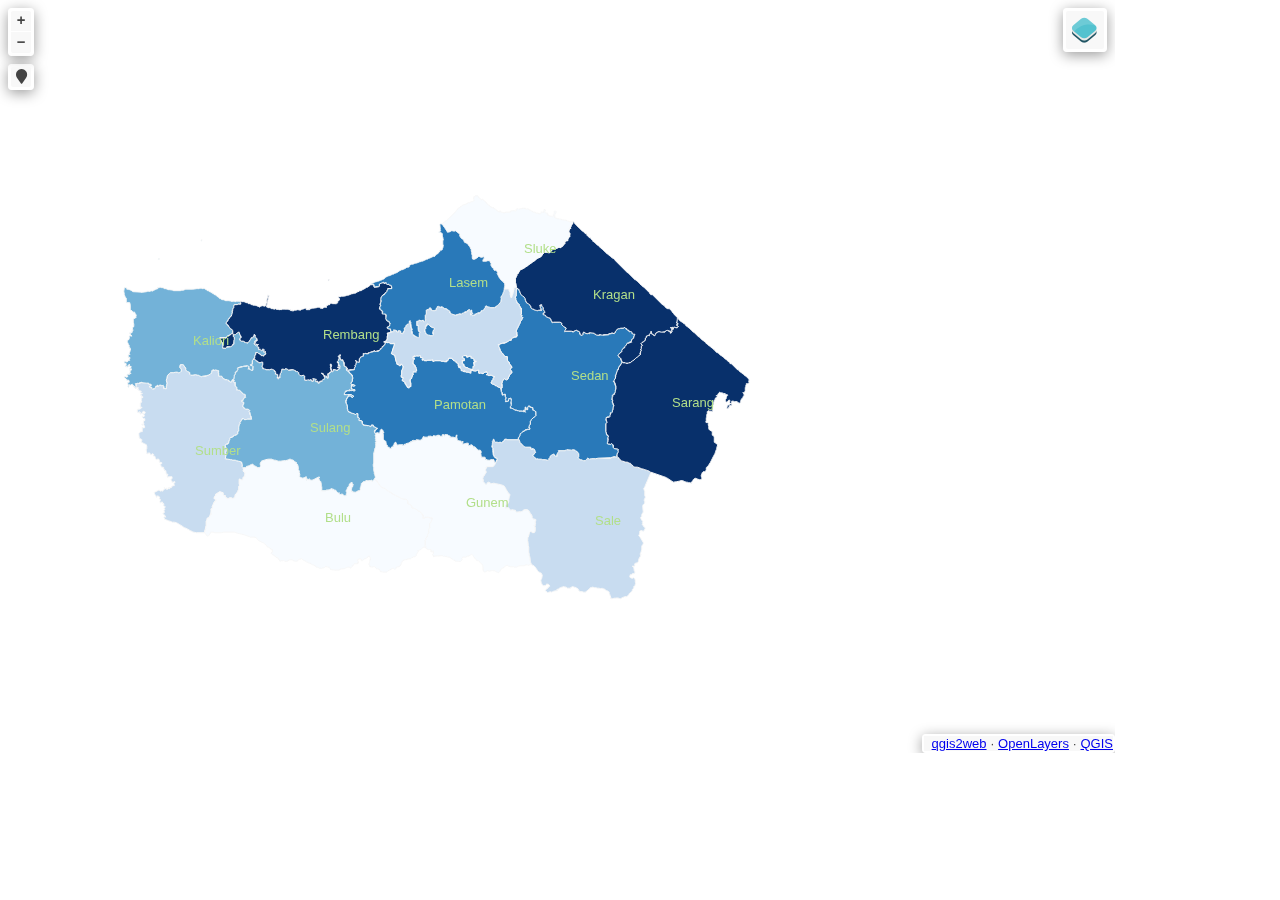
<file: Peta digital/peta digital 2024/index.html>
<!doctype html>
<html lang="en">
    <head>
        <meta charset="utf-8">
        <meta http-equiv="X-UA-Compatible" content="IE=edge">
        <meta name="viewport" content="initial-scale=1,user-scalable=no,maximum-scale=1,width=device-width">
        <meta name="mobile-web-app-capable" content="yes">
        <meta name="apple-mobile-web-app-capable" content="yes">
        <link rel="stylesheet" href="./resources/ol.css">
        <link rel="stylesheet" href="resources/fontawesome-all.min.css">
        <link rel="stylesheet" href="./resources/ol-layerswitcher.css">
        <link rel="stylesheet" href="./resources/qgis2web.css">
        <style>
        html, body {
            background-color: #ffffff;
        }
        .ol-control > * {
            background-color: #f8f8f8!important;
            color: #444444!important;
            border-radius: 0px;
        }
        .ol-attribution a, .gcd-gl-input::placeholder, .search-layer-input-search::placeholder {
            color: #444444!important;
        }
        .search-layer-input-search {
            background-color: #f8f8f8!important;
        }
        .ol-control > *:focus, .ol-control >*:hover {
            background-color: rgba(248, 248, 248, 0.7)!important;
        } 
        .ol-control {
            background-color: rgba(255,255,255,.4) !important;
            padding: 2px !important;
        } 
        </style>

        <style>
        #map {
            width: 1115px;
            height: 753px;
        }
        </style>
        <title></title>
    </head>
    <body>
        <div id="map">
            <div id="popup" class="ol-popup">
                <a href="#" id="popup-closer" class="ol-popup-closer"></a>
                <div id="popup-content"></div>
            </div>
        </div>
        <script src="resources/qgis2web_expressions.js"></script>
        <script src="./resources/functions.js"></script>
        <script src="./resources/ol.js"></script>
        <script src="./resources/ol-layerswitcher.js"></script>
        <script src="layers/LapakGIS_Batas_Kecamatan_2024_1.js"></script>
        <script src="styles/LapakGIS_Batas_Kecamatan_2024_1_style.js"></script>
        <script src="./layers/layers.js" type="text/javascript"></script> 
        <script src="./resources/Autolinker.min.js"></script>
        <script src="./resources/qgis2web.js"></script>
    </body>
</html>
</file>
<file: Peta digital/peta digital 2024/resources/ol.css>
.ol-box{box-sizing:border-box;border-radius:2px;border:2px solid #00f}.ol-mouse-position{top:8px;right:8px;position:absolute}.ol-scale-line{background:rgba(0,60,136,.3);border-radius:4px;bottom:8px;left:8px;padding:2px;position:absolute}.ol-scale-line-inner{border:1px solid #eee;border-top:none;color:#eee;font-size:10px;text-align:center;margin:1px;will-change:contents,width;transition:all .25s}.ol-scale-bar{position:absolute;bottom:8px;left:8px}.ol-scale-step-marker{width:1px;height:15px;background-color:#000;float:right;z-Index:10}.ol-scale-step-text{position:absolute;bottom:-5px;font-size:12px;z-Index:11;color:#000;text-shadow:-2px 0 #fff,0 2px #fff,2px 0 #fff,0 -2px #fff}.ol-scale-text{position:absolute;font-size:14px;text-align:center;bottom:25px;color:#000;text-shadow:-2px 0 #fff,0 2px #fff,2px 0 #fff,0 -2px #fff}.ol-scale-singlebar{position:relative;height:10px;z-Index:9;box-sizing:border-box;border:1px solid #000}.ol-unsupported{display:none}.ol-unselectable,.ol-viewport{-webkit-touch-callout:none;-webkit-user-select:none;-moz-user-select:none;-ms-user-select:none;user-select:none;-webkit-tap-highlight-color:transparent}.ol-selectable{-webkit-touch-callout:default;-webkit-user-select:text;-moz-user-select:text;-ms-user-select:text;user-select:text}.ol-grabbing{cursor:-webkit-grabbing;cursor:-moz-grabbing;cursor:grabbing}.ol-grab{cursor:move;cursor:-webkit-grab;cursor:-moz-grab;cursor:grab}.ol-control{position:absolute;background-color:rgba(255,255,255,.4);border-radius:4px;padding:2px}.ol-control:hover{background-color:rgba(255,255,255,.6)}.ol-zoom{top:.5em;left:.5em}.ol-rotate{top:.5em;right:.5em;transition:opacity .25s linear,visibility 0s linear}.ol-rotate.ol-hidden{opacity:0;visibility:hidden;transition:opacity .25s linear,visibility 0s linear .25s}.ol-zoom-extent{top:4.643em;left:.5em}.ol-full-screen{right:.5em;top:.5em}.ol-control button{display:block;margin:1px;padding:0;color:#fff;font-size:1.14em;font-weight:700;text-decoration:none;text-align:center;height:1.375em;width:1.375em;line-height:.4em;background-color:rgba(0,60,136,.5);border:none;border-radius:2px}.ol-control button::-moz-focus-inner{border:none;padding:0}.ol-zoom-extent button{line-height:1.4em}.ol-compass{display:block;font-weight:400;font-size:1.2em;will-change:transform}.ol-touch .ol-control button{font-size:1.5em}.ol-touch .ol-zoom-extent{top:5.5em}.ol-control button:focus,.ol-control button:hover{text-decoration:none;background-color:rgba(0,60,136,.7)}.ol-zoom .ol-zoom-in{border-radius:2px 2px 0 0}.ol-zoom .ol-zoom-out{border-radius:0 0 2px 2px}.ol-attribution{text-align:right;bottom:.5em;right:.5em;max-width:calc(100% - 1.3em)}.ol-attribution ul{margin:0;padding:0 .5em;color:#000;text-shadow:0 0 2px #fff}.ol-attribution li{display:inline;list-style:none}.ol-attribution li:not(:last-child):after{content:" "}.ol-attribution img{max-height:2em;max-width:inherit;vertical-align:middle}.ol-attribution button,.ol-attribution ul{display:inline-block}.ol-attribution.ol-collapsed ul{display:none}.ol-attribution:not(.ol-collapsed){background:rgba(255,255,255,.8)}.ol-attribution.ol-uncollapsible{bottom:0;right:0;border-radius:4px 0 0}.ol-attribution.ol-uncollapsible img{margin-top:-.2em;max-height:1.6em}.ol-attribution.ol-uncollapsible button{display:none}.ol-zoomslider{top:4.5em;left:.5em;height:200px}.ol-zoomslider button{position:relative;height:10px}.ol-touch .ol-zoomslider{top:5.5em}.ol-overviewmap{left:.5em;bottom:.5em}.ol-overviewmap.ol-uncollapsible{bottom:0;left:0;border-radius:0 4px 0 0}.ol-overviewmap .ol-overviewmap-map,.ol-overviewmap button{display:inline-block}.ol-overviewmap .ol-overviewmap-map{border:1px solid #7b98bc;height:150px;margin:2px;width:150px}.ol-overviewmap:not(.ol-collapsed) button{bottom:1px;left:2px;position:absolute}.ol-overviewmap.ol-collapsed .ol-overviewmap-map,.ol-overviewmap.ol-uncollapsible button{display:none}.ol-overviewmap:not(.ol-collapsed){background:rgba(255,255,255,.8)}.ol-overviewmap-box{border:2px dotted rgba(0,60,136,.7)}.ol-overviewmap .ol-overviewmap-box:hover{cursor:move}
/*# sourceMappingURL=ol.css.map */
</file>
<file: Peta digital/peta digital 2024/resources/ol-layerswitcher.css>
.layer-switcher {
  position: absolute;
  top: 3.5em;
  right: 0.5em;
  text-align: left;
}

.layer-switcher .panel {
  margin: 0;
  border: 4px solid #eee;
  border-radius: 4px;
  background-color: white;
  display: none;
  max-height: inherit;
  height: 100%;
  box-sizing: border-box;
  overflow-y: auto;
}

.layer-switcher button {
  float: right;
  z-index: 1;
  width: 38px;
  height: 38px;
  background-image: url('[data-uri]')
    /*logo.png*/;
  background-repeat: no-repeat;
  background-position: 2px;
  background-color: white;
  color: black;
  border: none;
}

.layer-switcher button:focus,
.layer-switcher button:hover {
  background-color: white;
}

.layer-switcher.shown {
  overflow-y: hidden;
  display: flex;
  flex-direction: column;
  max-height: calc(100% - 5.5em);
}

.layer-switcher.shown.ol-control {
  background-color: transparent;
}

.layer-switcher.shown.ol-control:hover {
  background-color: transparent;
}
.layer-switcher.shown .panel {
  display: block;
}

.layer-switcher.shown button {
  display: none;
}

.layer-switcher.shown.layer-switcher-activation-mode-click > button {
  display: block;
  background-image: unset;
  right: 2px;
  position: absolute;
  background-color: #eee;
  margin: 1px;
}

.layer-switcher.shown button:focus,
.layer-switcher.shown button:hover {
  background-color: #fafafa;
}

.layer-switcher ul {
  list-style: none;
  margin: 1.6em 0.4em;
  padding-left: 0;
}
.layer-switcher ul ul {
  padding-left: 1.2em;
  margin: 0.1em 0 0 0;
}
.layer-switcher li.group + li.group {
  margin-top: 0.4em;
}
.layer-switcher li.group + li.layer-switcher-base-group {
}

.layer-switcher li.group > label {
  font-weight: bold;
}

.layer-switcher.layer-switcher-group-select-style-none li.group > label {
  padding-left: 1.2em;
}

.layer-switcher li {
  position: relative;
  margin-top: 0.3em;
}

.layer-switcher li input {
  position: absolute;
  left: 1.2em;
  height: 1em;
  width: 1em;
  font-size: 1em;
}
.layer-switcher li label {
  padding-left: 2.7em;
  padding-right: 1.2em;
  display: inline-block;
  margin-top: 1px;
}

.layer-switcher label.disabled {
  opacity: 0.4;
}

.layer-switcher input {
  margin: 0px;
}

.layer-switcher.touch ::-webkit-scrollbar {
  width: 4px;
}

.layer-switcher.touch ::-webkit-scrollbar-track {
  -webkit-box-shadow: inset 0 0 6px rgba(0, 0, 0, 0.3);
  border-radius: 10px;
}

.layer-switcher.touch ::-webkit-scrollbar-thumb {
  border-radius: 10px;
  -webkit-box-shadow: inset 0 0 6px rgba(0, 0, 0, 0.5);
}

li.layer-switcher-base-group > label {
  padding-left: 1.2em;
}

.layer-switcher .group button {
  position: absolute;
  left: 0;
  display: inline-block;
  vertical-align: top;
  float: none;
  font-size: 1em;
  width: 1em;
  height: 1em;
  margin: 0;
  background-position: center 2px;
  background-image: url('[data-uri]');
  -webkit-transition: -webkit-transform 0.2s ease-in-out;
  -ms-transition: -ms-transform 0.2s ease-in-out;
  transition: transform 0.2s ease-in-out;
}

.layer-switcher .group.layer-switcher-close button {
  transform: rotate(-90deg);
  -webkit-transform: rotate(-90deg);
}

.layer-switcher .group.layer-switcher-fold.layer-switcher-close > ul {
  overflow: hidden;
  height: 0;
}

/*layerswitcher on the right*/
.layer-switcher.shown.layer-switcher-activation-mode-click {
  padding-left: 34px;
}
.layer-switcher.shown.layer-switcher-activation-mode-click > button {
  left: 0;
  border-right: 0;
}

/*layerswitcher on the left*/
/*
.layer-switcher.shown.layer-switcher-activation-mode-click {
  padding-right: 34px;
}
.layer-switcher.shown.layer-switcher-activation-mode-click > button {
  right: 0;
  border-left: 0;
}
*/
</file>
<file: Peta digital/peta digital 2024/resources/qgis2web.css>
html, body {
    height: 100%;
    padding: 0;
    margin: 0;
    font-family: sans-serif;
    font-size: small;
}


#map {
    width: 100%;
    height: 100%;
}

.ol-control {
	clear: both;
	box-shadow: 0 3px 14px rgba(0, 0, 0, 0.4);
}

.ol-selectable {
	z-index: 3;
}

.ol-popup {
    display: none;
    position: absolute;
    background-color: white;
    padding: 15px;
	border-radius: 10px;
    bottom: 10px;
    left: 50%;
    transform: translateX(-50%);
	box-shadow: 0 3px 14px rgba(0,0,0,0.4);
}

.ol-popup:after, .ol-popup:before {
    top: 100%;
    border: solid transparent;
    content: " ";
    position: absolute;
}

.ol-popup:after {
    border-top-color: white;
    border-width: 10px;
    left: 50%;
    margin-left: -10px;
}

.ol-popup:before {
    border-top-color: #cccccc;
    border-width: 11px;
    left: 50%;
    margin-left: -11px;
}

.ol-popup-closer {
	text-decoration: none;
    position: absolute;
    top: 4px;
    right: 4px;
    text-align: center;
    width: 19px;
    color: #999;
    font-family: cursive;
    font-weight: bold;
}

.ol-popup-closer:after {
    content: "X";
}

#popup-content {
	font-size: 12px;
    line-height: 1.2;
    margin-top: 5px;
	max-height: 70vh;
	max-width: 70vw;
	overflow: auto;
}

#popup-content ul {
    list-style-type: none;
    padding-left: 0;
	margin: unset;
}

#popup-content li {
    margin-bottom:0.25em;
}

#popup-content>ul>li>a {
    position: relative;
    display: block;
    padding: 2px;
    border-bottom: 1px solid #666;
    font-size: 12.5px;
}

#popup-content>table {
    font-size: 11.4px;
}

.lds-roller-img{
    background-image: url("[data-uri]");
	background-size: contain;
}

th, td {
    vertical-align: top;
    text-align: left;
	color: #333;
}

th {
	min-width: 100px;
}
td {
	min-width: 100px;
}

td img {
	max-height: 60vh!important;
	max-width: 60vw!important;
}

td video {
	max-height: 60vh!important;
	max-width: 60vw!important;
}

.ol-overlaycontainer-stopevent #top-right-container .layer-switcher:hover ~ .ol-overlaycontainer-stopevent .ol-overlay-container .ol-popup {
    display: none!important;
}


#top-left-container {
    position: absolute;
    left: 0;
    top: 0;
}
#bottom-left-container {
    position: absolute;
    left: 0;
    bottom: 0;
}
#top-right-container {
    position: absolute;
    right: 0;
    top: 0;
    display: contents;
}
#bottom-right-container {
    position: absolute;
    right: 0;
    bottom: 0;
}

.top-left-title, .top-left-abstract  {
    position: relative;
    float: left;
    margin-top: 8px;
    margin-left: 8px;
}
.bottom-left-title, .bottom-left-abstract  {
    position: relative;
    float: left;
    margin-bottom: 8px;
    margin-left: 8px;
}
.top-right-title, .top-right-abstract  {
    position: relative;
    float: right;
    margin-top: 8px;
    margin-right: 8px;
}
.bottom-right-title, .bottom-right-abstract  {
    position: relative;
    float: right;
    margin-bottom: 8px;
    margin-right: 8px;
}


.project-title  {
    margin: 1px;
    padding: 5px;
}

#abstract {
    max-width: 30%;
}
.ol-touch #abstract {
    max-width: 50%;
}

.project-abstract {
    font: bold 18px 'Lucida Console', Monaco, monospace;
    width: 20px;
    height: 20px;
    display: block;
    text-align: center;
    cursor: pointer;
    padding: 3px;
    
}

.project-abstract-uncollapsed {
    width: auto;
    height: auto;
    display: block;
    padding: 3px;
    cursor: default;
    margin: 1px;
}


.ol-zoom {
	position: relative;
    float: left;
    top: unset;
    left: unset;
    margin-top: 8px;
    margin-left: 8px;
}


/* measurement */
.measure-control {
	position: relative;
    float: left;
    top: unset !important;
    left: unset !important;
    margin-top: 8px;
    margin-left: 8px;
	display: flex;
}

.tooltip {
    position: relative;
    background: rgba(0, 0, 0, 0.5);
    border-radius: 4px;
    color: white;
    padding: 4px 8px;
    opacity: 0.7;
    white-space: nowrap;
  }
  .tooltip-measure {
    opacity: 1;
    font-weight: bold;
  }
  .tooltip-static {
    background-color: #ffcc33;
    color: black;
    border: 1px solid white;
  }
  .tooltip-measure:before,
  .tooltip-static:before {
    border-top: 6px solid rgba(0, 0, 0, 0.5);
    border-right: 6px solid transparent;
    border-left: 6px solid transparent;
    content: "";
    position: absolute;
    bottom: -6px;
    margin-left: -7px;
    left: 50%;
  }
  .tooltip-static:before {
    border-top-color: #ffcc33;
  }
  .ol-touch .measure-control {
    top: 130px;
  }
  .measure-control label {
    padding: 1px;
    padding-right: 4px;
  }


 .geolocate {
 position: relative !important;
 float: left;
 top: unset !important;
 left: unset !important;
 margin-top: 8px;
 margin-left: 8px;
}


.ol-geocoder {
    position: relative !important;
    float: left !important;
    top: unset!important;
    left: unset !important;
	margin-top: 8px;
    margin-left: 8px;
    clear: both;
}
.gcd-gl-control {
	position: relative !important;
}
.gcd-gl-control button:after{
	display: none;
}

.search-layer {
	position: relative !important;
    float: left;
    top: unset !important;
    left: unset !important;
    margin-top: 8px;
    margin-left: 8px;
}

.search-layer-input-search{
    left: 26px;
    width: 144px;
    top: 3px;
    padding: 3px;
}

.search-layer-input-search:after{
    left: 27px;
    width: 139px;
    top: 0px;
    padding: 4px;
    border: 3px solid rgba(255,255,255,.4) !important;
}

.ol-scale-line {
    background: none !important;
    position: relative;
    float: left;
    bottom: unset;
    left: unset;
    margin-bottom: 8px;
    margin-left: 8px;
}
.ol-scale-line-inner {
    border: 2px solid ;
    border-top: none ;
    background: rgba(255, 255, 255, 0.5);
    color: black;
	margin: unset;
}

.layer-switcher {
    position: relative;
    float: right;
    top: unset;
    right: 0;
    bottom: unset!important;
    margin-top: 8px;
    margin-right: 8px;
	padding: 3px;
	background-color: rgba(255,255,255,.4)!important;
}

.layer-switcher:hover{
	background-color: rgba(255, 255, 255, .6)!important;
}

.layer-switcher .panel {
	border: unset;
	border-radius: unset;
    float: right;
    width: fit-content;
	margin: 1px;
	max-height: calc(100vh - 200px);
    box-sizing: unset;
}

.layer-switcher.shown{
    align-items: flex-end;
}

.layer-switcher.shown.layer-switcher-activation-mode-click > button {
    position: relative;
	border-radius: 5px;
	font-size: x-large;
	font-family: serif;
    z-index: 2;
}

.layer-switcher img {
    max-width: 22px;
    max-height: 22px;
}


.ol-attribution {
	display: none;
}
.bottom-attribution {
	float: right;
	position: relative;
	display: flex;
	}
.bottom-attribution button {
	display: none;
	}
.bottom-attribution ul {
	padding: unset;
	margin: unset;
	display: flex;
	list-style: none;
	gap: 8px;
	} 	
.bottom-attribution > li {
	padding-left: 8px !important;
	list-style: none;	
	}
</file>
